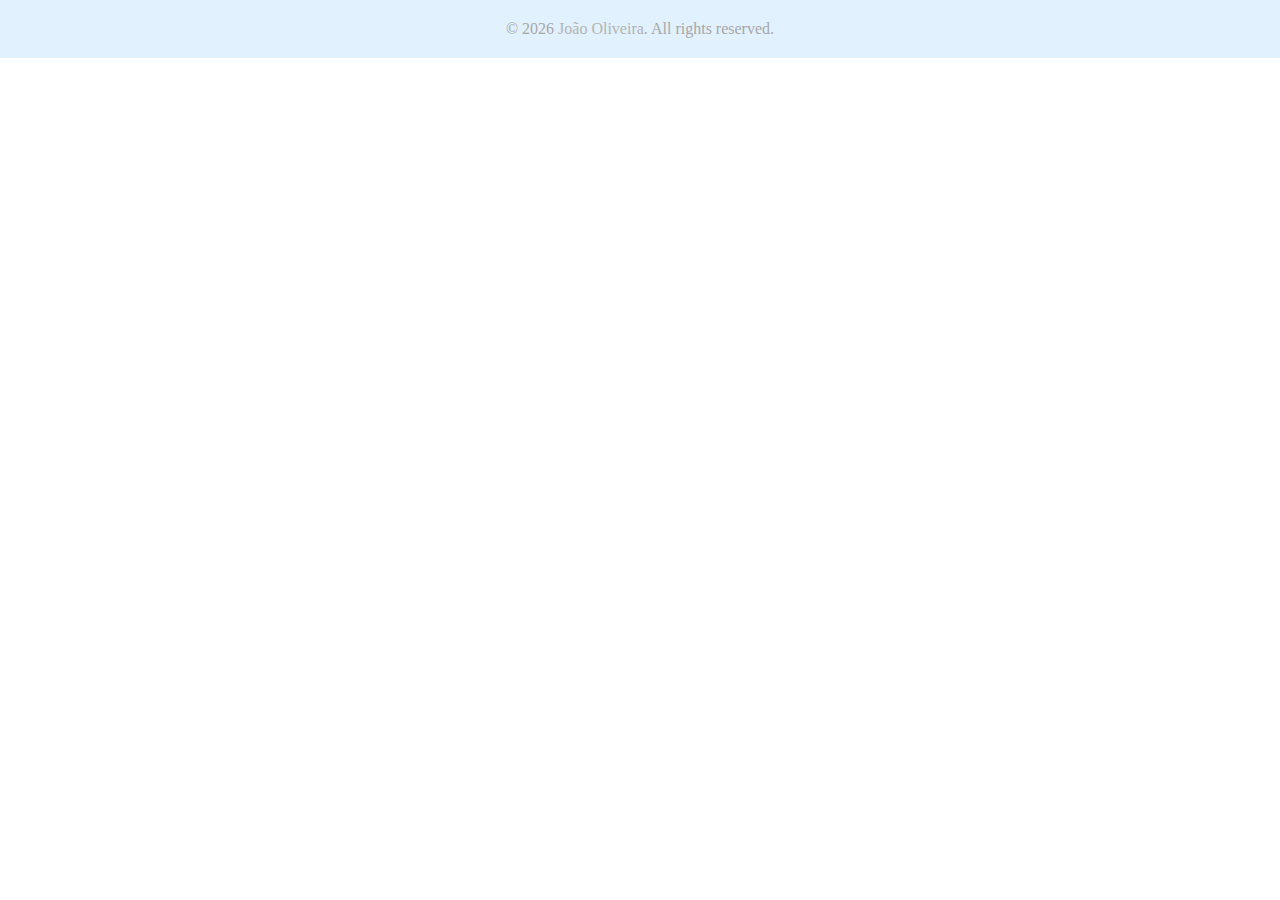
<file: includes/footer.html>
<!DOCTYPE html>
<html lang="en">

<head>
    <meta charset="UTF-8">
    <meta name="viewport" content="width=device-width, initial-scale=1.0">
    <link rel="stylesheet" href="..\css\footer.css">
    <link rel="stylesheet" href="..\css\global.css">
</head>

<body>
    <footer>
        <div class="page">
            <p class="footer">&copy; <span id="currentYear"></span> <a id="github"
                    href="https://github.com/jotanmiguel">João Oliveira</a>. All rights reserved.</p>
        </div>
    </footer>

    <script>
        // Get the current year using JavaScript
        const currentYear = new Date().getFullYear();

        // Set the current year in the HTML
        document.getElementById('currentYear').textContent = currentYear;

        console.log('Footer loaded!');
    </script>
</body>

</html>
</file>
